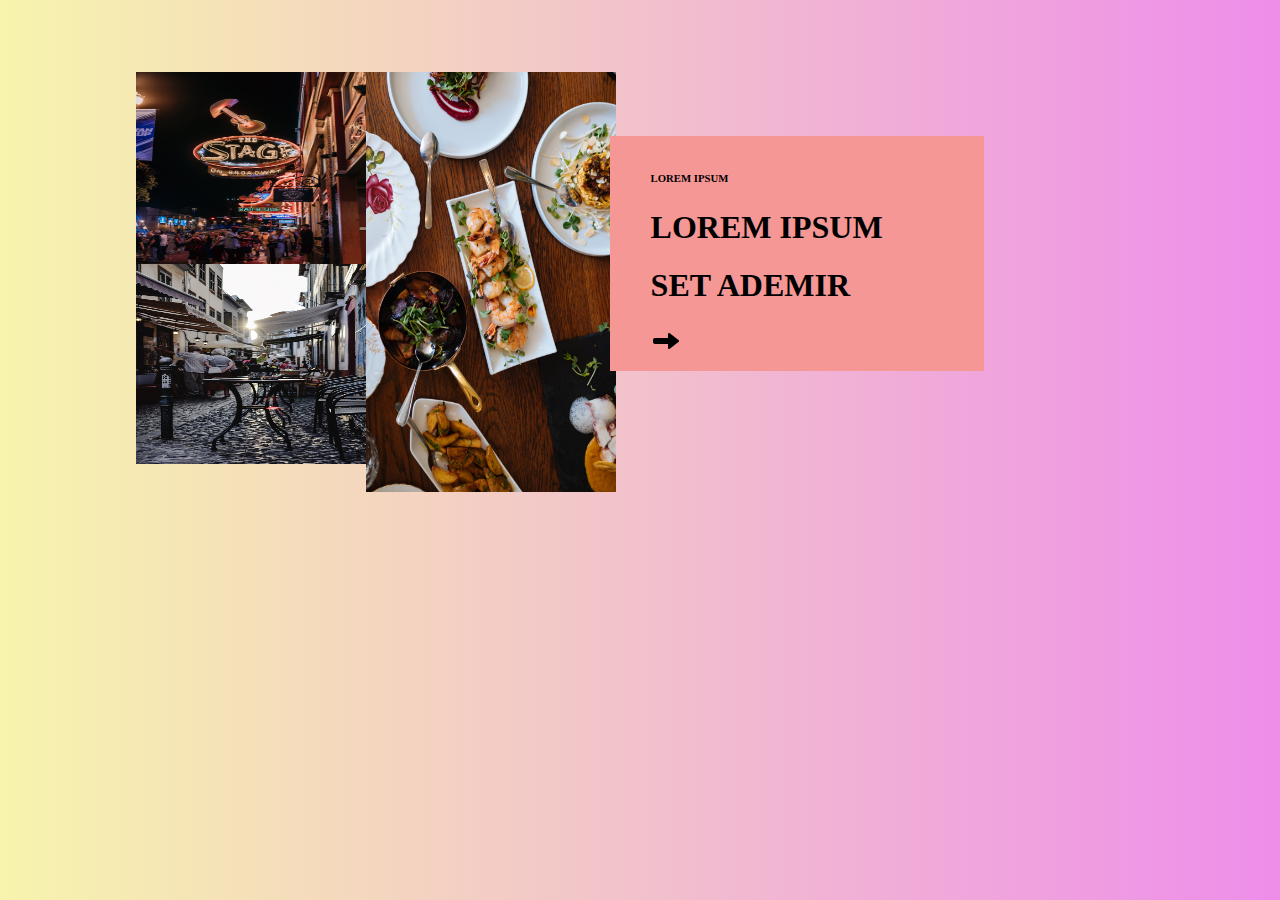
<file: index.html>
<!DOCTYPE html>
<html lang="en">
<head>
    <meta charset="UTF-8">
    <meta name="viewport" content="width=device-width, initial-scale=1.0">
    <title>frontend</title>
    <link rel="stylesheet" href="index.css">
</head>
<body
    <div class="body">
        <div id="image1">
      <img src="pexels-rachel-claire-6752433.jpg" alt="" height="200" width="250">
        </div>
        <div id="image2">
            <img src="pexels-eva-bronzini-6141651.jpg" alt="" height="200" width="250">
        </div>
        <div id="image3">
            <img src="pexels-mister-mister-3434523.jpg" alt="" height="420" width="250">
        </div>
        <div class="border">
            <h6>LOREM IPSUM</h6>
            <h1><b>LOREM IPSUM</b></h1>
            <h1><b>SET ADEMIR</b></h1>
            <img src="icons8-arrow-30.png" alt="">
         </div>
    </div>
</body>
</html>
</file>
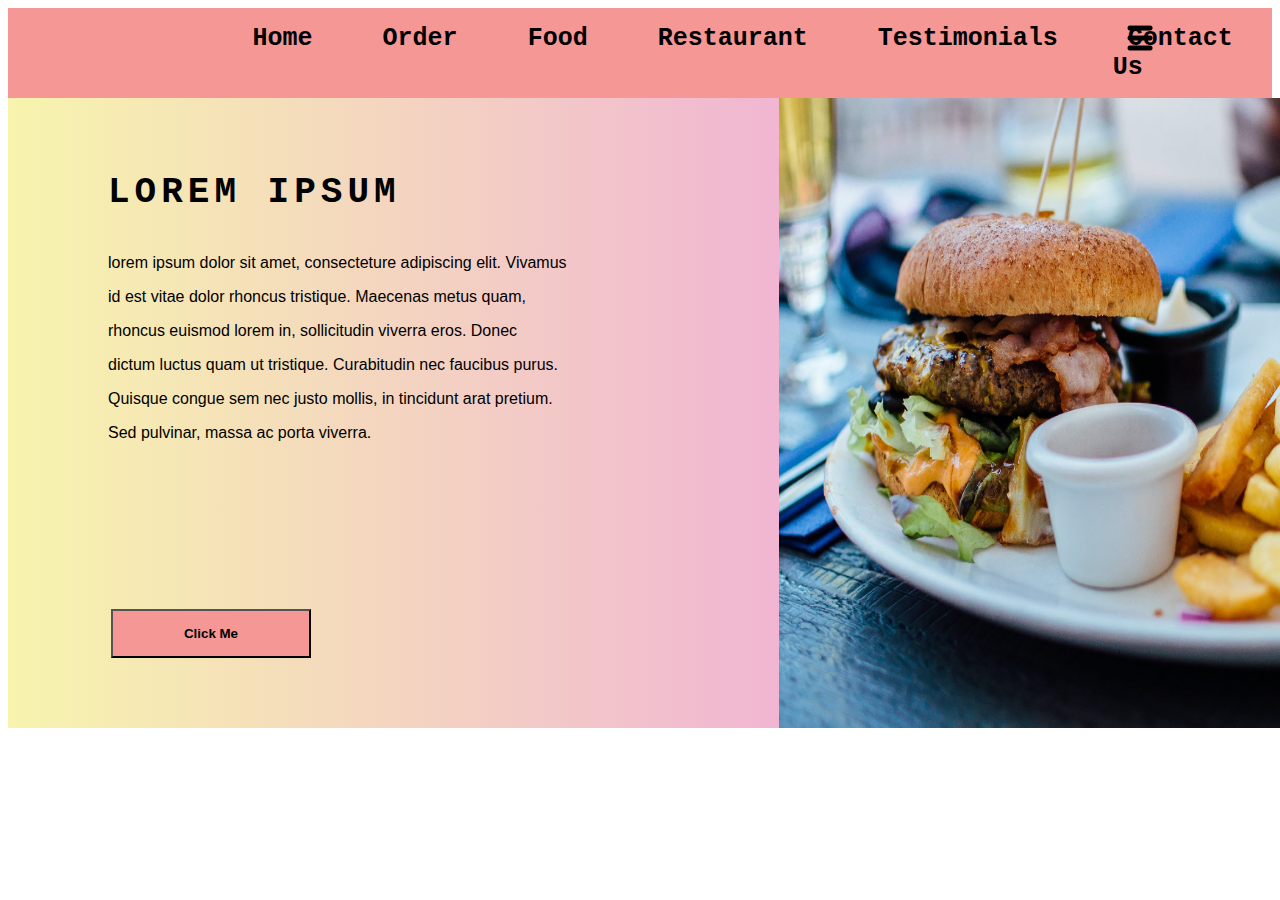
<file: assignment.html>
<!DOCTYPE html>
<html lang="en">
<head>
    <meta charset="UTF-8">
    <meta name="viewport" content="width=device-width, initial-scale=1.0">
    <title>Frontend Assignment</title>
    <link rel="stylesheet" href="assignment.css">
</head>
<body>
    <div class="header">
        <div id="first">
            <nav id="firstnav">
                <ul><b>Home</b></ul>
                <ul><b>Order</b></ul>
                <ul><b>Food</b></ul>
                <ul><b>Restaurant</b></ul>
                <ul><b>Testimonials</b></ul>
                <ul><b>Contact Us</b></ul>
                <div id="two">
                <img src="menu-bar.png" alt="" height="40" width="40" id="menuicon">
                </div>
                </nav>
            </div>
    <div class="body">
         <div id="heading">
            <h1>LOREM IPSUM</h1>
         </div>
            <div id="containt">
                <p>lorem ipsum dolor sit amet, consecteture adipiscing elit. Vivamus</p>
                <p>id est vitae dolor rhoncus tristique. Maecenas metus quam,</p>
                <p>rhoncus euismod lorem in, sollicitudin viverra eros. Donec</p>
                <p>dictum luctus quam ut tristique. Curabitudin nec faucibus purus.</p>
                <p>Quisque congue sem nec justo mollis, in tincidunt arat pretium.</p>
                <p>Sed pulvinar, massa ac porta viverra.</p>
           </div>
           <div id="img">
            <button type="button"><span>Click Me</span></button>
           </div>
           <div id="burgerimg">
                <img src="pexels-robin-stickel-70497.jpg" alt="" height="630" width="700">
            </div>
        </div>
    </div>
</body>
</html>
</file>
<file: index.css>
.body{
    height: 50%;
    width: 50%;
    background:linear-gradient(to right,#f7f4ad, #f2c1cc, #ee8dea );
}
#image1{
    display: flex;
    position: absolute;
    margin-top: 5%;
    margin-left: 10%;
}
#image2{
    position: absolute;
    margin-top: 20%;
    margin-left: 10%;
}
#image3{
    position: absolute;
    margin-top: 5%;
    margin-left:28% ;
}
.border{
    position: absolute;
    margin-top:10%;
    margin-left:47%;
    border: 1px solid  rgb(245, 151, 148);
    background-color: rgb(245, 151, 148);
    padding-right: 100px;
    padding-left: 40px;
    padding-bottom: 10px;
    padding-top: 10px;
}
</file>
<file: assignment.css>
.body{
    background:linear-gradient(to right,#f7f4ad, #f2c1cc, #ee8dea );
    display: flex;
}
.header{
    background-color:rgb(245, 151, 148) ;
}
#firstnav{
   display: inline-flex;
   margin-left: 15%;
}
#firstnav b{
    font-family: 'Courier New', Courier, monospace;
    font-size: large;
    font-weight: bolder;
    padding: 15px;
    font-size: 25px;
}
#menuicon{
    position: absolute;
    left: 540px;
    top: 10px;
}
#two{
    position: absolute;
    right: 700px;
}
#heading{
    position: absolute;
    font-family: 'Courier New', Courier, monospace;
    font-size: large;
    font-weight: bolder;
    letter-spacing: 5px;
    margin-top: 50px;
    margin-left: 100px;
}
#containt{
    position: absolute;
    font-family: Verdana, Geneva, Tahoma, sans-serif;
    font-size: medium;
    margin-top: 140px;
    margin-left: 100px;
}
#burgerimg{
    position: absolute;
    margin-left: 771px;
}
#img{
display: flex;
margin-top: 441px;
margin-left: 80px;
}
button{
position: relative;
width: 200px;
padding: 15px 0;
margin: 70px 23px;
font-weight: bold;
background-color: rgb(245, 151, 148) ;
}
</file>
